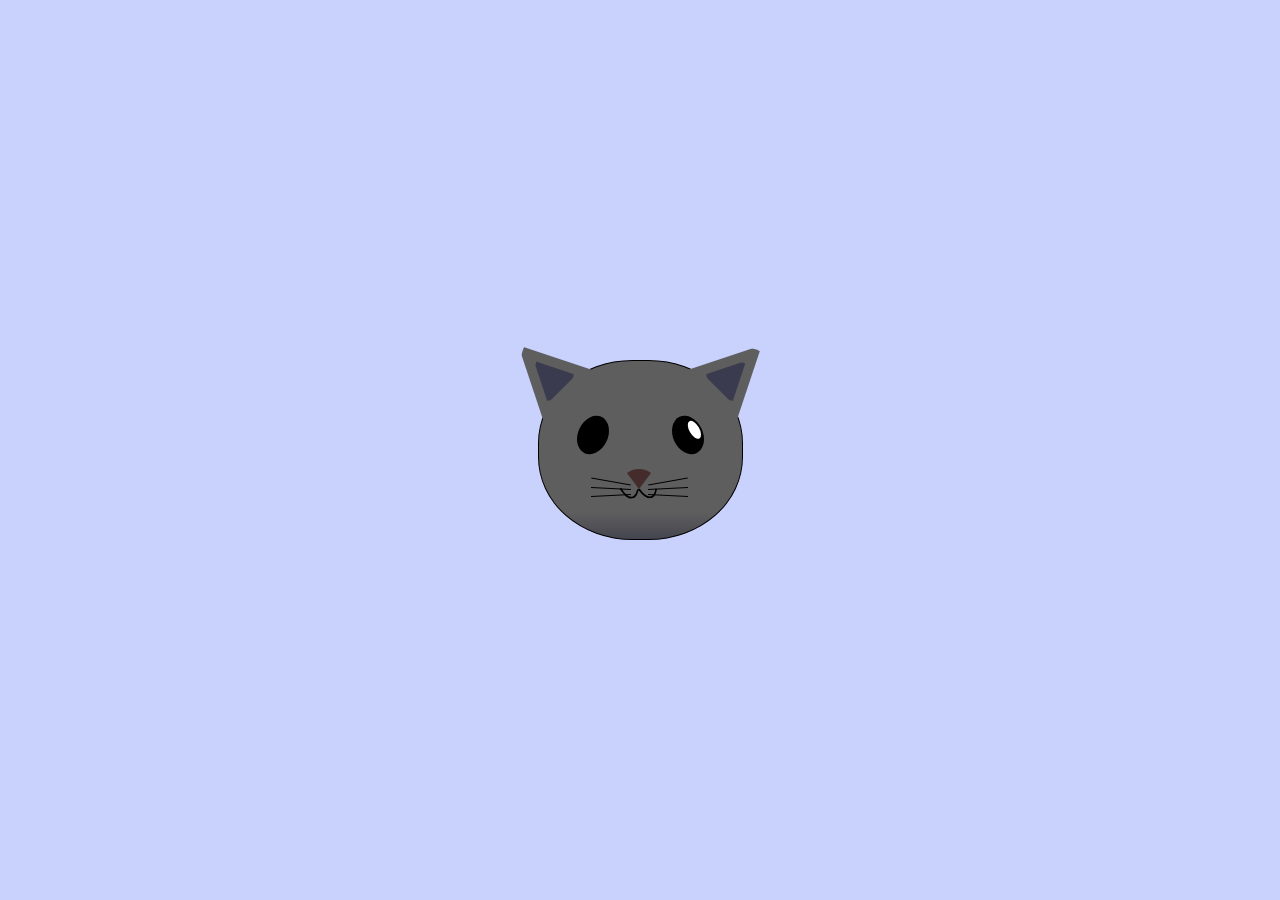
<file: index.html>
<!DOCTYPE html>
<html lang="en">
    <head>
        <meta charset="utf-8">
        <link rel="stylesheet" href="./styles.css">
        <title>fCC Cat Painting</title>
    </head>
    <body>
        <main>
            <div class="cat-head">
              <div class="cat-ears">
                <div class="cat-left-ear">
                    <div class="cat-left-inner-ear"></div>
                </div>
                <div class="cat-right-ear">
                    <div class="cat-right-inner-ear"></div>
                </div>
              </div>
              <div class="cat-eyes">
                <div class="cat-left-eye"></div>
                    <div class="cat-left-inner-eye"></div>
                <div class="cat-right-eye">
                    <div class="cat-right-inner-eye"></div>
                </div>
              </div>
              <div class="cat-nose"></div>
              <div class="cat-mouth">
                <div class="cat-mouth-line-left"></div>
                <div class="cat-mouth-line-right"></div>
              </div>
              <div class="cat-whiskers">
                <div class="cat-whiskers-left">
                    <div class="cat-whisker-left-top"></div>
                    <div class="cat-whisker-left-middle"></div>
                    <div class="cat-whisker-left-bottom"></div>
                </div>
                <div class="cat-whiskers-right">
                    <div class="cat-whisker-right-top"></div>
                    <div class="cat-whisker-right-middle"></div>
                    <div class="cat-whisker-right-bottom"></div>
                </div>
              </div>
            </div>
        </main>
    </body>
</html>
</file>
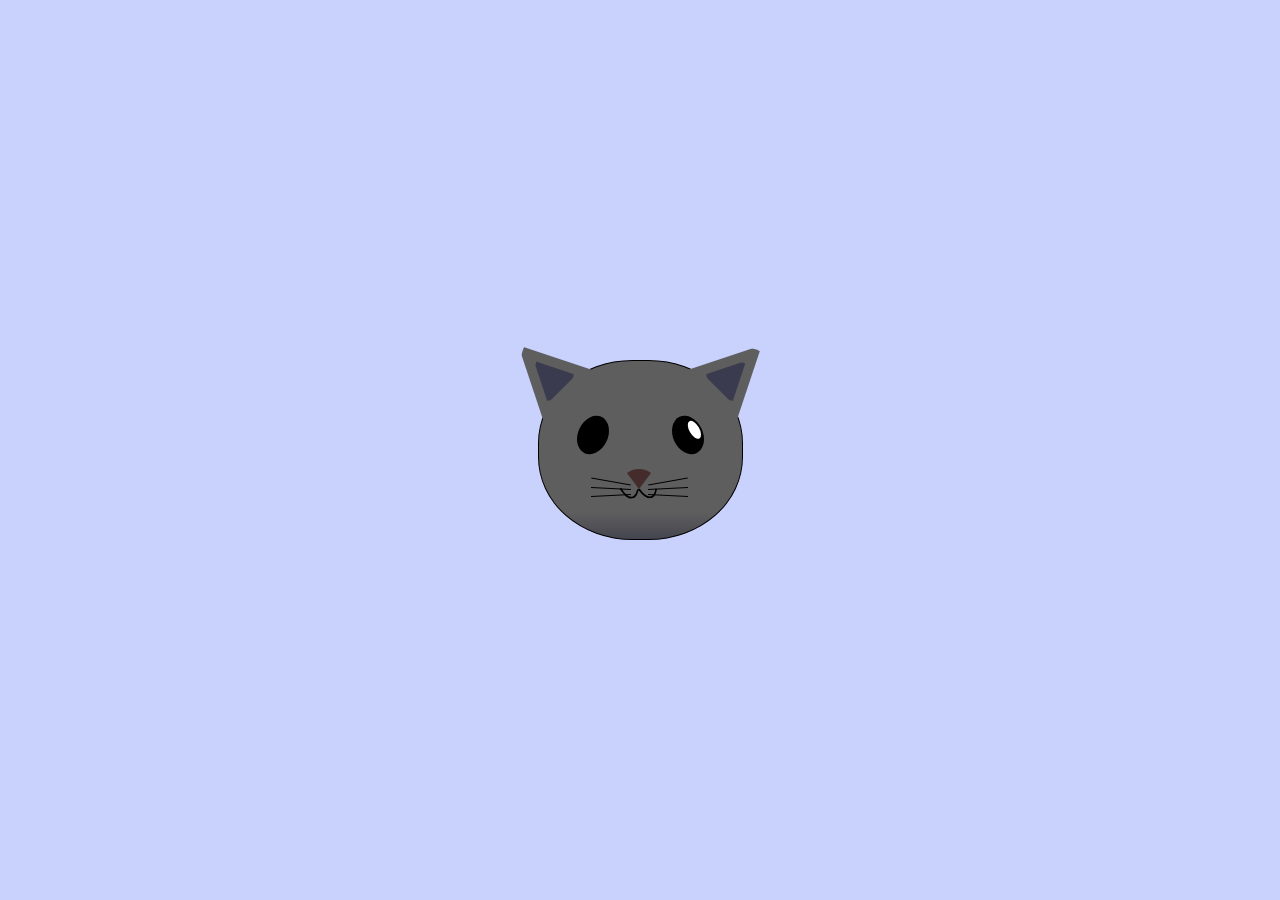
<file: html/index.html>
<!DOCTYPE html>
<html lang="en">
    <head>
        <meta charset="utf-8">
        <title>fCC Cat Painting</title>
        <link rel="stylesheet" href="/styles.css">
    </head>
    <body>
        <main>
            <div class="cat-head">
              <div class="cat-ears">
                <div class="cat-left-ear">
                    <div class="cat-left-inner-ear"></div>
                </div>
                <div class="cat-right-ear">
                    <div class="cat-right-inner-ear"></div>
                </div>
              </div>
              <div class="cat-eyes">
                <div class="cat-left-eye"></div>
                    <div class="cat-left-inner-eye"></div>
                <div class="cat-right-eye">
                    <div class="cat-right-inner-eye"></div>
                </div>
              </div>
              <div class="cat-nose"></div>
              <div class="cat-mouth">
                <div class="cat-mouth-line-left"></div>
                <div class="cat-mouth-line-right"></div>
              </div>
              <div class="cat-whiskers">
                <div class="cat-whiskers-left">
                    <div class="cat-whisker-left-top"></div>
                    <div class="cat-whisker-left-middle"></div>
                    <div class="cat-whisker-left-bottom"></div>
                </div>
                <div class="cat-whiskers-right">
                    <div class="cat-whisker-right-top"></div>
                    <div class="cat-whisker-right-middle"></div>
                    <div class="cat-whisker-right-bottom"></div>
                </div>
              </div>
            </div>
        </main>
    </body>
</html>
</file>
<file: styles.css>
* {
    box-sizing: border-box;
}

body {
    background-color: #c9d2fc;
}

.cat-head {
    width: 205px;
    height: 180px;
    border: 1px solid #000;
    border-radius: 46%;
    background: linear-gradient(#5e5e5e 85%, #45454f 100%);
    position: absolute;
    top: 0;
    bottom: 0;
    right: 0;
    left: 0;
    margin: auto;
}

.cat-left-ear {
    position: absolute;
    top: -26px;
    left: -31px;
    border-top-left-radius: 90px;
    border-top-right-radius: 10px;
    transform: rotate(-45deg);
    border-left: 35px solid transparent;
    border-right: 35px solid transparent;
    border-bottom: 70px solid #5e5e5e;
    z-index: 1;
}

.cat-right-ear {
    position: absolute;
    top: -26px;
    left: 163px;
    border-top-left-radius: 90px;
    border-top-right-radius: 10px;
    transform: rotate(45deg);
    border-left: 35px solid transparent;
    border-right: 35px solid transparent;
    border-bottom: 70px solid #5e5e5e;
    z-index: 1;
}

.cat-left-inner-ear {
    position: absolute;
    top: 22px;
    left: -20px;
    border-bottom-left-radius: 40%;
    border-bottom-right-radius: 40%;
    border-top-left-radius: 90px;
    border-top-right-radius: 10px;
    border-left: 20px solid transparent;
    border-right: 20px solid transparent;
    border-bottom: 40px solid #3b3b4f;
}

.cat-right-inner-ear {
    position: absolute;
    top: 22px;
    left: -20px;
    border-bottom-left-radius: 40%;
    border-bottom-right-radius: 40%;
    border-top-left-radius: 90px;
    border-top-right-radius: 10px;
    border-left: 20px solid transparent;
    border-right: 20px solid transparent;
    border-bottom: 40px solid #3b3b4f;
}

.cat-left-eye {
    position: absolute;
    top: 54px;
    left: 39px;
    border-radius: 60%;
    transform: rotate(25deg);
    width: 30px;
    height: 40px;
    background-color: #000;
}

.cat-right-eye {
    position: absolute;
    top: 54px;
    left: 134px;
    border-radius: 60%;
    transform: rotate(-25deg);
    width: 30px;
    height: 40px;
    background-color: #000;
}

.cat-left-inner-eye {
    position: absolute;
    top: 8px;
    left: 2px;
    border-radius: 60%;
    transform: rotate(10deg);
    width: 10px;
    height: 20px;
    background-color: #fff;
}

.cat-right-inner-eye {
    position: absolute;
    top: 8px;
    left: 18px;
    border-radius: 60%;
    transform: rotate(-5deg);
    width: 10px;
    height: 20px;
    background-color: #fff;
}

.cat-nose {
    position: absolute;
    top: 108px;
    left: 85px;
    border-top-left-radius: 50%;
    border-bottom-left-radius: 50%;
    border-bottom-right-radius: 50%;
    transform: rotate(180deg);
    border-left: 15px solid transparent;
    border-right: 15px solid transparent;
    border-bottom: 20px solid #442c2c;
}

.cat-mouth div{
    width: 30px;
    height: 50px;
    border: 2px solid #000;
    border-color: black transparent transparent transparent;
    border-radius: 190%/190px 150px 0 0;
}

.cat-mouth-line-left {
    position: absolute;
    top: 88px;
    left: 74px;
    transform: rotate(170deg);
}
.cat-mouth-line-right {
    position: absolute;
    top: 88px;
    left: 91px;
    transform: rotate(165deg);
}

.cat-whiskers-left div{
    width: 40px;
    height: 1px;
    background-color: #000;
}

.cat-whiskers-right div{
    width: 40px;
    height: 1px;
    background-color: #000;
}

.cat-whisker-left-top {
    position: absolute;
    top: 120px;
    left: 52px;
    transform: rotate(10deg);
}

.cat-whisker-left-middle {
    position: absolute;
    top: 127px;
    left: 52px;
    transform: rotate(3deg);
}

.cat-whisker-left-bottom {
    position: absolute;
    top: 134px;
    left: 52px;
    transform: rotate(-3deg);
}

.cat-whisker-right-top {
    position: absolute;
    top: 120px;
    left: 109px;
    transform: rotate(-10deg);
}

.cat-whisker-right-middle {
    position: absolute;
    top: 127px;
    left: 109px;
    transform: rotate(-3deg);
}

.cat-whisker-right-bottom {
    position: absolute;
    top: 134px;
    left: 109px;
    transform: rotate(3deg);
}
</file>
